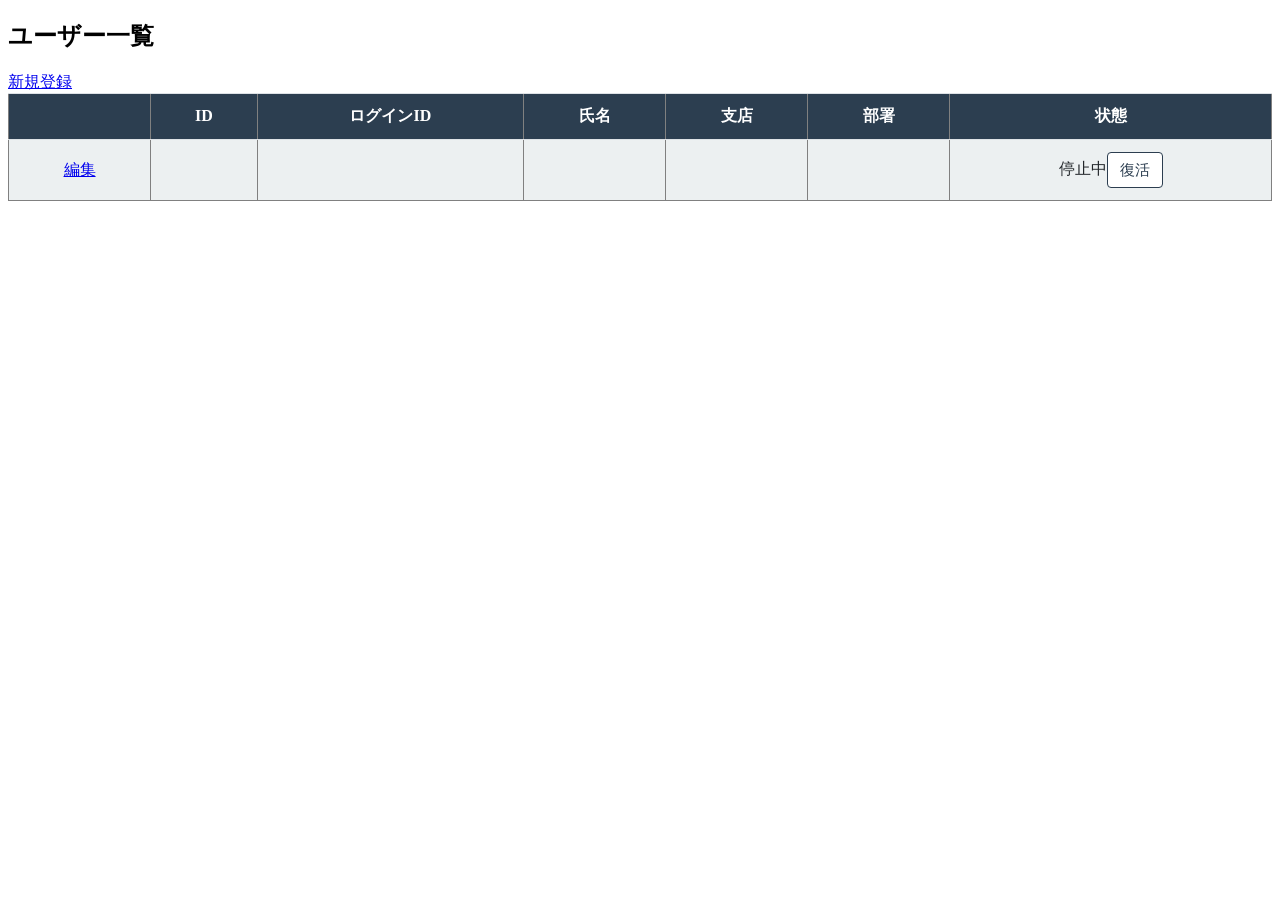
<file: SpringTraining/target/classes/templates/users/index.html>
<!DOCTYPE html>
<html xmlns="http://www.w3.org/1999/xhtml" xmlns:th="http://www.thymeleaf.org">

<head>
    <meta charset="UTF-8">
    <title>ユーザー一覧</title>
    <link rel="stylesheet" href="style.css">
</head>
<script src="https://code.jquery.com/jquery-3.6.4.min.js"></script>

<body>

    <h2>ユーザー一覧</h2>

    <!-- 新規登録リンク -->
    <a href="create.html">新規登録</a>

    <!-- ユーザー一覧テーブル -->
    <table border="1">
        <thead>
            <tr>
                <th></th>
                <th>ID</th>
                <th>ログインID</th>
                <th>氏名</th>
                <th>支店</th>
                <th>部署</th>
                <th>状態</th>
            </tr>
        </thead>
        <tbody>
            <tr th:each="user : ${users}">
                <td><a href="create.html">編集</a></td>
                <td th:text="${user.id}"></td>
                <td th:text="${user.loginId}"></td>
                <td th:text="${user.name}"></td>
                <td th:text="${user.branch}"></td>
                <td th:text="${user.department}"></td>
                <td th:text="${user.active}">停止中<form method="post" action="index.html" style="display:inline;"><input type="submit" value="復活">
                    </form>
                </td>
            </tr>
        </tbody>
    </table>

</body>
<script src="script2.js"></script>

</html>
</file>
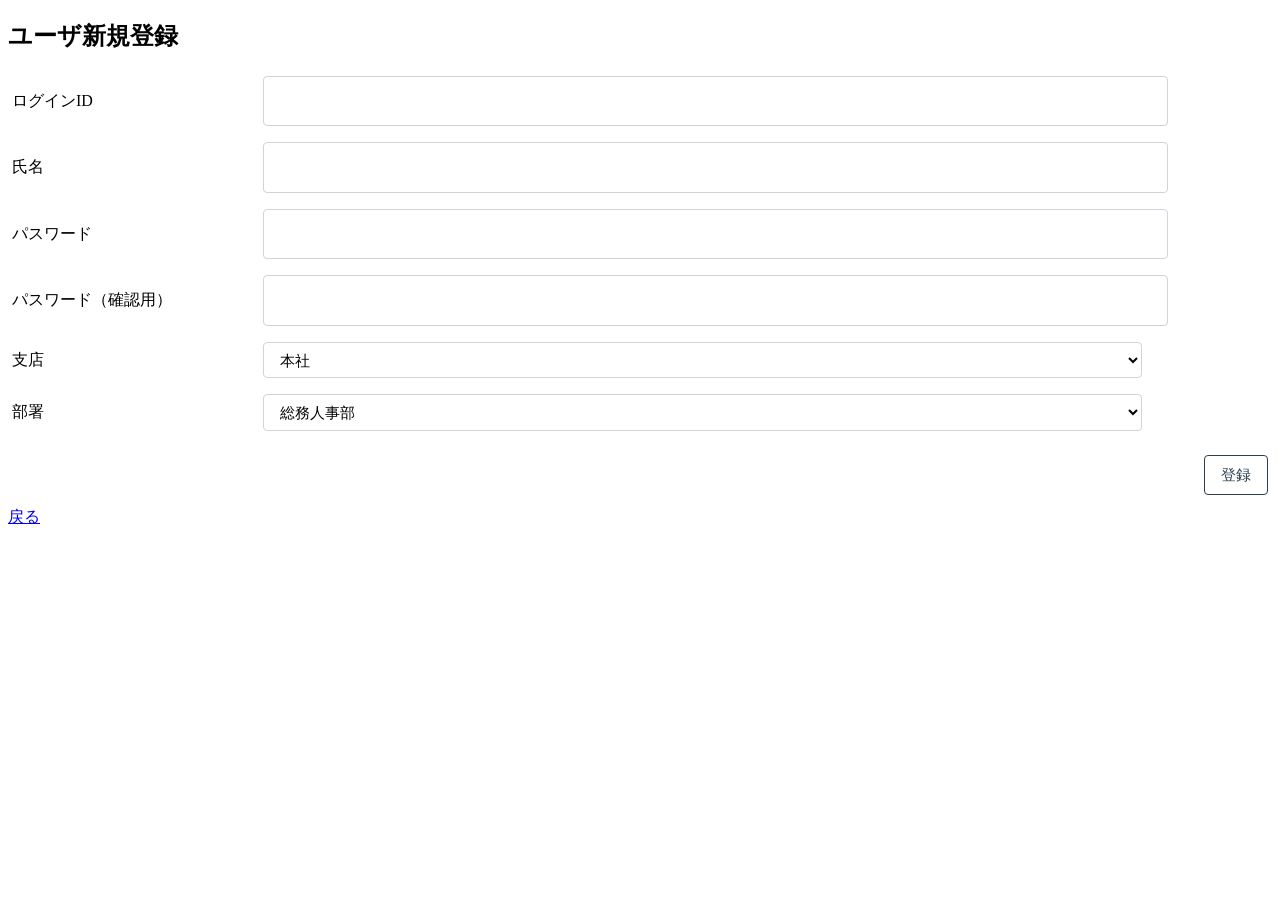
<file: SpringTraining/target/classes/templates/users/create.html>
<!DOCTYPE html>
<html xmlns="http://www.w3.org/1999/xhtml" xmlns:th="http://www.thymeleaf.org">

<head>
    <meta charset="UTF-8">
    <title>ユーザ新規登録</title>
    <link rel="stylesheet" href="style.css">
</head>
<script src="https://code.jquery.com/jquery-3.6.4.min.js"></script>

<body>

    <h2>ユーザ新規登録</h2>

    <form th:action="@{/users}" th:object="${form}" method="post">

        <div class="form-row">
            <label for="loginId">ログインID</label>
            <input type="text" th:field="*{loginId}" id="loginId" required />
            <div class="feedback-area invalid-feedback"></div>
        </div>

        <div class="form-row">
            <label for="name">氏名</label>
            <input type="text" th:field="*{name}" id="name" required />
            <div class="feedback-area invalid-feedback"></div>
        </div>

        <div class="form-row">
            <label for="password">パスワード</label>
            <input type="password" th:field="*{password}" id="password" required />
            <div class="feedback-area invalid-feedback"></div>
        </div>

        <div class="form-row">
            <label for="passwordConfirm">パスワード（確認用）</label>
            <input type="password" th:field="*{passwordConfirm}" id="passwordConfirm" required />
            <div class="feedback-area invalid-feedback"></div>
        </div>

        <div class="form-row">
            <label for="branch">支店</label>
            <select th:field="*{branchId}" id="branch" required>
                <option value="1">本社</option>
                <option value="2">A支社</option>
                <option value="3">B支社</option>
                <option value="4">C支社</option>
            </select>
        </div>

        <div class="form-row">
            <label for="department">部署</label>
            <select th:field="*{departmentId}" id="department" required>
                <option value="1">総務人事部</option>
                <option value="2">情報管理部</option>
                <option value="3">営業部</option>
                <option value="4">技術部</option>
            </select>
        </div>

        <div class="form-row right-ctrl-area">
            <button type="submit">登録</button>
        </div>

    </form>

    <a href="index.html">戻る</a>

</body>
<script src="script1.js"></script>

</html>
</file>
<file: SpringTraining/target/classes/templates/users/style.css>
.badge {
  display: inline-block;
  padding: 0.375rem 0.75rem;
  font-size: 100%;
  font-weight: 700;
  line-height: 1;
  text-align: center;
  white-space: nowrap;
  vertical-align: baseline;
  border-radius: 0.25rem;
  transition: color 0.15s ease-in-out, background-color 0.15s ease-in-out, border-color 0.15s ease-in-out, box-shadow 0.15s ease-in-out;
}

.badge-active {
    color: #fff;
    background-color: #18bc9c;
}

.badge-stopped {
  color: #fff;
  background-color: #e74c3c;
}

/* general */
div {
  padding: 0.25rem;
}

/* table */
table {
  width: 100%;
  margin-bottom: 1rem;
  color: #212529;
  border-collapse: collapse;
}

tr:nth-child(odd) {
  background-color: #ecf0f1;
}

th,td {
  padding: 0.75rem;
  border-top: 1px solid #dee2e6;
}

th {
  background-color: #2c3e50;
  color: #fff;
}

/* form */
input, select {
  height: calc(1.5em + 0.75rem + 2px);
  padding: 0.375rem 0.75rem;
  font-size: 0.9375rem;
  font-weight: 400;
  line-height: 1.5;
  background-color: #fff;
  background-clip: padding-box;
  border: 1px solid #ced4da;
  border-radius: 0.25rem;
  transition: border-color 0.15s ease-in-out, box-shadow 0.15s ease-in-out;
}

button, input[type="submit"] {
  display: inline-block;
  font-weight: 400;
  color: #212529;
  text-align: center;
  vertical-align: middle;
  -webkit-user-select: none;
  -moz-user-select: none;
  -ms-user-select: none;
  user-select: none;
  background-color: transparent;
  border: 1px solid transparent;
  padding: 0.375rem 0.75rem;
  font-size: 0.9375rem;
  line-height: 1.5;
  border-radius: 0.25rem;
  transition: color 0.15s ease-in-out, background-color 0.15s ease-in-out, border-color 0.15s ease-in-out, box-shadow 0.15s ease-in-out;
  color: #2c3e50;
  background-color: #fff;
  border-color: #2c3e50;
}

button:hover, input[type="submit"]:hover {
  color: #fff;
  background-color: #2c3e50;
  border-color: #2c3e50;
}

/* for validation */
input.is-valid {
  border-color: #18bc9c;
  padding-right: calc(1.5em + 0.75rem);
  background-image: url("data:image/svg+xml,%3csvg xmlns='http://www.w3.org/2000/svg' width='8' height='8' viewBox='0 0 8 8'%3e%3cpath fill='%2318bc9c' d='M2.3 6.73L.6 4.53c-.4-1.04.46-1.4 1.1-.8l1.1 1.4 3.4-3.8c.6-.63 1.6-.27 1.2.7l-4 4.6c-.43.5-.8.4-1.1.1z'/%3e%3c/svg%3e");
  background-repeat: no-repeat;
  background-position: right calc(0.375em + 0.1875rem) center;
  background-size: calc(0.75em + 0.375rem) calc(0.75em + 0.375rem);
}

.is-invalid {
  border-color: #e74c3c;
  padding-right: calc(1.5em + 0.75rem);
  background-image: url("data:image/svg+xml,%3csvg xmlns='http://www.w3.org/2000/svg' width='12' height='12' fill='none' stroke='%23e74c3c' viewBox='0 0 12 12'%3e%3ccircle cx='6' cy='6' r='4.5'/%3e%3cpath stroke-linejoin='round' d='M5.8 3.6h.4L6 6.5z'/%3e%3ccircle cx='6' cy='8.2' r='.6' fill='%23e74c3c' stroke='none'/%3e%3c/svg%3e");
  background-repeat: no-repeat;
  background-position: right calc(0.375em + 0.1875rem) center;
  background-size: calc(0.75em + 0.375rem) calc(0.75em + 0.375rem);
}

.feedback-area {
  visibility: hidden;
  width: 100%;
  padding: 0;
  margin-left: 20%;
  font-size: 80%;
}

.valid-feedback {
  color: #18bc9c;
}

.invalid-feedback {
  color: #e74c3c;
}

.container {
  width: 90%;
  margin: 0 auto;
}

.right-ctrl-area {
  display: flex;
  justify-content: flex-end;
  margin-top: 1rem;
}

table {
  text-align: center;
}

td > * + * {
  margin-left: 0.5rem;
}

.form-body {
  width: 75%;
  margin: 0 auto;
}

.form-row {
  display: flex;
  align-items: center;
  padding: 0.25rem;  /* 上下左右 0.25rem */
  margin-bottom: 0.5rem;
  flex-wrap: wrap; 
}

.form-row label {
  width: 20%;
}

.form-row input,
.form-row select {
  width: 70%;
}

.right-ctrl-area button {
  padding: 0.5rem 1rem;
}

.invalid-feedback {
  display: none;
  color: red;
  font-size: 0.9em;
  margin-top: 4px;
}

.feedback-area {
  width: 70%;
  margin-left: 20%;
  color: #dc3545;
  font-size: 0.875rem;
  display: none;
}

.is-invalid + .feedback-area {
  visibility: visible; 
}
</file>
